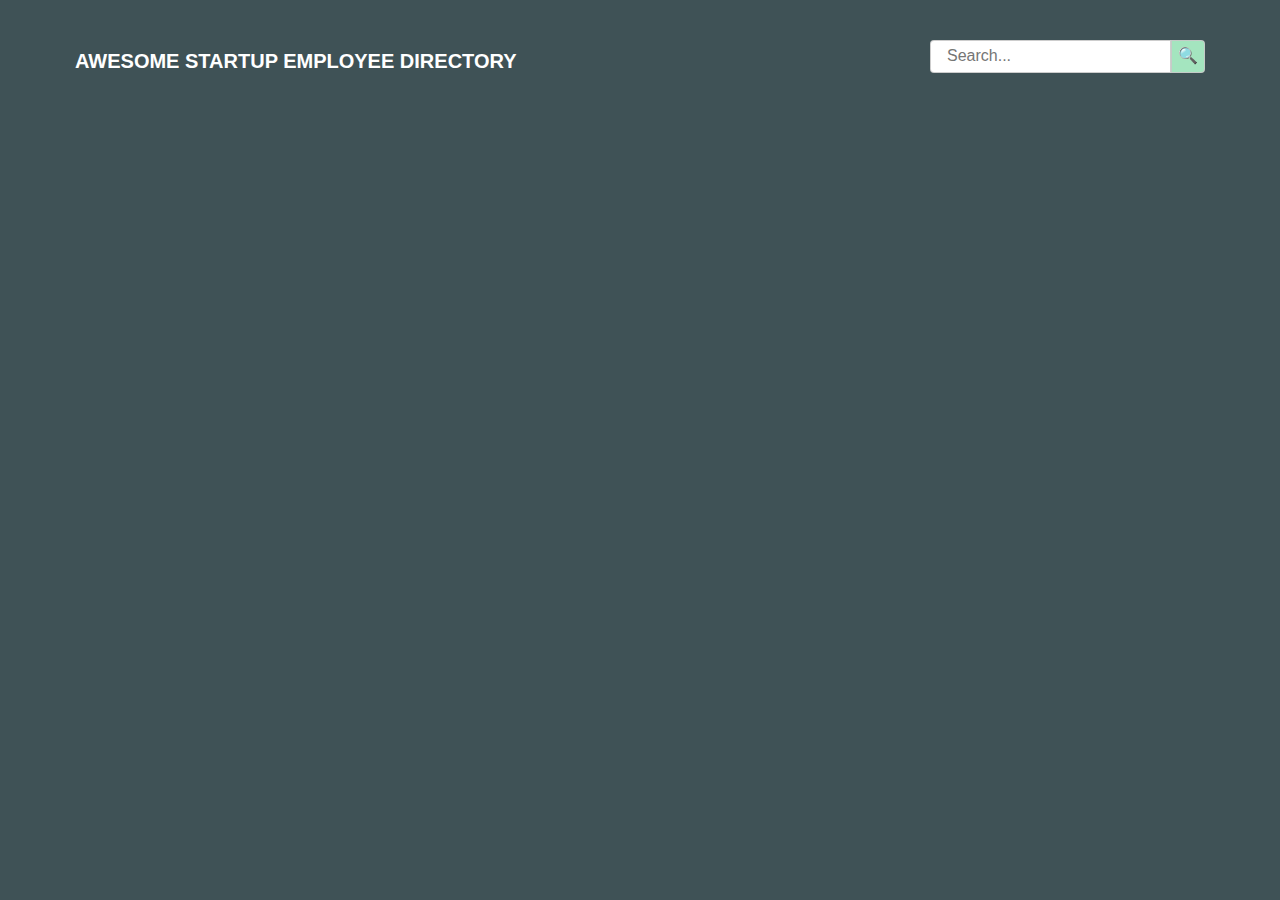
<file: index.html>
<!DOCTYPE html>
<html lang="en-US">
    <head>
        <title>Public API Requests</title>
        <meta charset="UTF-8">
        <meta name="viewport" content="width=device-width, initial-scale=1, shrink-to-fit=no">
        <link href="css/normalize.css" rel="stylesheet">
        <link href="css/styles.css" rel="stylesheet">
        <script src="https://ajax.googleapis.com/ajax/libs/jquery/3.1.0/jquery.min.js"></script>
    </head>
    <body>

        <!-- =======================
            Gallery container 
        ======================== -->
        <header>
            <div class="header-inner-container">
                <div class="header-text-container">
                    <h1>AWESOME STARTUP EMPLOYEE DIRECTORY</h1>
                </div>
                
                <div class="search-container">
                    <!-- ======================
                        Search markup: 

                        You can use the commented out markup below as a template
                        for your search feature, but you must use JS to create and 
                        append it to `search-container` div.

                        IMPORTANT: Altering the arrangement of the markup and the 
                        attributes used may break the styles or functionality.

                        <form action="#" method="get">
                            <input type="search" id="search-input" class="search-input" placeholder="Search...">
                            <input type="submit" value="&#x1F50D;" id="search-submit" class="search-submit">
                        </form>
                    ======================= -->
                </div>
            </div>
        </header>

        <div id="gallery" class="gallery">
            <!-- ======================
                Gallery markup: 

                You can use the commented out markup below as a template
                for each of your Gallery items, but you must use JS to 
                create and append them to the `gallery` div.

                IMPORTANT: Altering the arrangement of the markup and the 
                attributes used may break the styles or functionality.

                <div class="card">
                    <div class="card-img-container">
                        <img class="card-img" src="https://placehold.it/90x90" alt="profile picture">
                    </div>
                    <div class="card-info-container">
                        <h3 id="name" class="card-name cap">first last</h3>
                        <p class="card-text">email</p>
                        <p class="card-text cap">city, state</p>
                    </div>
                </div>
            ======================= -->              
        </div>

        <!-- =======================
            Modal markup:

            You can use the commented out markup below as a template
            for your modal, but you must use JS to create and append 
            it to `body`.

            IMPORTANT: Altering the arrangement of the markup and the 
            attributes used may break the styles or functionality.

            <div class="modal-container">
                <div class="modal">
                    <button type="button" id="modal-close-btn" class="modal-close-btn"><strong>X</strong></button>
                    <div class="modal-info-container">
                        <img class="modal-img" src="https://placehold.it/125x125" alt="profile picture">
                        <h3 id="name" class="modal-name cap">name</h3>
                        <p class="modal-text">email</p>
                        <p class="modal-text cap">city</p>
                        <hr>
                        <p class="modal-text">(555) 555-5555</p>
                        <p class="modal-text">123 Portland Ave., Portland, OR 97204</p>
                        <p class="modal-text">Birthday: 10/21/2015</p>
                    </div>
                </div>

                // IMPORTANT: Below is only for exceeds tasks 
                <div class="modal-btn-container">
                    <button type="button" id="modal-prev" class="modal-prev btn">Prev</button>
                    <button type="button" id="modal-next" class="modal-next btn">Next</button>
                </div>
            </div>
        ======================== -->

        <!-- Add your JS here -->
        <script type="text/javascript" src="js/constants.js"></script>
        <script type="text/javascript" src="js/scripts.js"></script>
        <script type="text/javascript" src="js/api.js"></script>
    </body>
</html>
</file>
<file: css/styles.css>
/* ===================================== 
   color variables
======================================== */
:root {
    --main-bg-color: #3f5256;
    --main-theme-color: #a4e5bf;
    --font-color: white
  }

/* ===================================== 
   Public API Request
======================================== */

@import url('https://fonts.googleapis.com/css?family=Nunito');

* {
	box-sizing: border-box;
}

html, body {
    width: 100%;
    max-width: 100%;
}

body {
    font-family: "Nunito", sans-serif;
    text-align: center;
    background: var(--main-bg-color); 
}

header {
    padding: 15px 5px 5px;
}

.header-inner-container {
    max-width: 1180px;
    margin: auto;
}

header h1 {
    font-size: 1.25em;
    color: var(--font-color);
    margin-top: 35px;
}

.search-input {
    padding: 0.4rem 1rem;
    border: 1px solid rgba(200, 200, 200, 0.9);
    border-radius: 0.25rem 0 0 0.25rem ;
    max-width: 20rem;
    transition: .4s ease-out;
    outline: none;
}

.search-input:active, .search-input:hover, .search-input:focus {
    border: 1px solid rgba(50, 50, 50, 0.9);
}

.search-submit {
    cursor: pointer;
    height: 33px;
    color: var(--font-color);
    background: var(--main-theme-color);
    border-radius: 0 0.25rem 0.25rem 0;
    border: 1px solid rgba(200, 200, 200, 0.9);
    transition: .4s ease-out;
    outline: none;
}

.search-submit:active, .search-submit:hover, .search-submit:focus {
    background: rgba(255, 255, 255, 0.9);
    border: 1px solid rgba(50, 50, 50, 0.9);
}


/* ===================================== 
   Gallery
======================================== */

.gallery {
    display: flex;
    flex-direction: row;
    flex-wrap: wrap;
    justify-content: space-evenly;
    width: 100%;
    max-width: 1200px;
    margin: auto;
}
  
.card {
    display: flex;
    flex-direction: row;
    flex-wrap: nowrap;
    justify-content: flex-start;
    cursor: pointer;
    width: 100%;
    max-width: 360px;
    margin: 10px 10px 20px;
    padding: 10px;
    background: #fcf4f5;
    border-radius: 0.9em;
    border: 1px solid rgba(50, 50, 50, 0.3);
    transition: .4s ease-out;
    overflow: hidden;
    box-shadow: 0 4px 4px 0 rgba(0,0,0,0.2);
    transition: 0.3s;
}

.button-container {
  margin: auto;
  width: 50%;
  border: 3px solid var(--main-theme-color);
  padding: 10px;

}

.learn-more {
  position: static;
}

.card-img {
    width: 95px;
    margin: 10px 15px auto 10px;
    border-radius: 50%;
    border-style: solid;
    border-color: var(--main-theme-color);
}

.card-info-container {
    text-align: left;
}

.card-name {
    margin: 20px auto 0;
}

.card-text {
    font-size: 0.9em;
    color: rgba(50, 50, 50, 0.7);
    margin: 7px auto;
    transition: .4s ease-out;
}

.cap {
    text-transform: capitalize;
}


/* ===================================== 
   Modal
======================================== */

.modal-container {
    position: fixed;
    top: 0;
    right: 0;
    bottom: 0;
    left: 0;
    background: rgba(0, 0, 0, 0.7);
}

.modal {
    position: relative;
    width: 95%;
    max-width: 420px;
    min-height: 415px;
    margin: 10px auto auto;
    padding-bottom: 15px;
    background: #fcf4f5;
    border-radius: 0.9em;
    border: 1px solid rgba(100, 100, 100, 0.3);
    transition: .4s ease-out;
}

.modal-close-btn {
    position: absolute;
    top: 15px;
    right: 15px;
    cursor: pointer;
    color: white;
    background: var(--main-bg-color);
    outline: none;
    border-radius: 0.25em;
    box-shadow: 0 4px 4px 0 rgba(0,0,0,0.2);
}

.modal-img {
    width: 150px;
    margin-top: 35px;
    border-radius: 50%;
    border-style: solid;
    border-color: var(--main-theme-color);
}

.modal-name {
    margin-bottom: 5px;
}

.modal-text {
    color: rgba(50, 50, 50, 0.7);
    margin: 10px;
}

.modal hr {
    width: 75%;
    margin: 25px auto 30px;
    border-color: rgba(200, 200, 200, 0.2);
}

.modal-btn-container {
    display: flex;
    flex-direction: row;
    flex-wrap: nowrap;
    justify-content: space-evenly;
    width: 95%;
    max-width: 420px;
    padding: 10px 15px 15px;;
    margin: 10px auto auto;
    background: rgba(255, 255, 255, 1);
    border-radius: 0.25em;
    border: 1px solid rgba(100, 100, 100, 0.3);
}


.modal-btn-container .btn {
    display: inline-block;
    cursor: pointer;
    font-size: 0.85em;
    text-transform: uppercase;
    color: white;
    padding: 0.75em 1.5em;
    background: var(--main-bg-color);
    border-radius: 0.35em;
    transition: .4s ease-out;
    box-shadow: 0 4px 4px 0 rgba(0,0,0,0.2);
    outline: none;
  }
  

/* ===================================== 
   Media Queries
======================================== */

/* ===================================== 
   Tablet
======================================== */

@media (min-width: 768px) {
    .header-inner-container {
        display: flex;
        flex-direction: row;
        flex-wrap: nowrap;
        justify-content: space-between;
        padding-right: 25px;
        padding-left: 25px;
    }

    .header-text-container {
        text-align: left;
    }

    .search-container {
        margin-top: 25px;
    }

    .modal {
        margin-top: 100px;
    }
}


/* ===================================== 
   Desktop
   Hover styles on desktop 
======================================== */

@media (min-width: 1024px) {

    .card:hover {
        background: rgba(255, 255, 255, 1);
        border: 1px solid rgba(50, 50, 50, 0.9);
    }

    .card:hover .card-text {
        color: rgba(25, 25, 25, 1); 
    }

    .btn:hover {
        background: rgba(255, 255, 255, 1);
        color: rgba(25, 25, 25, 1); 
    }
}
</file>
